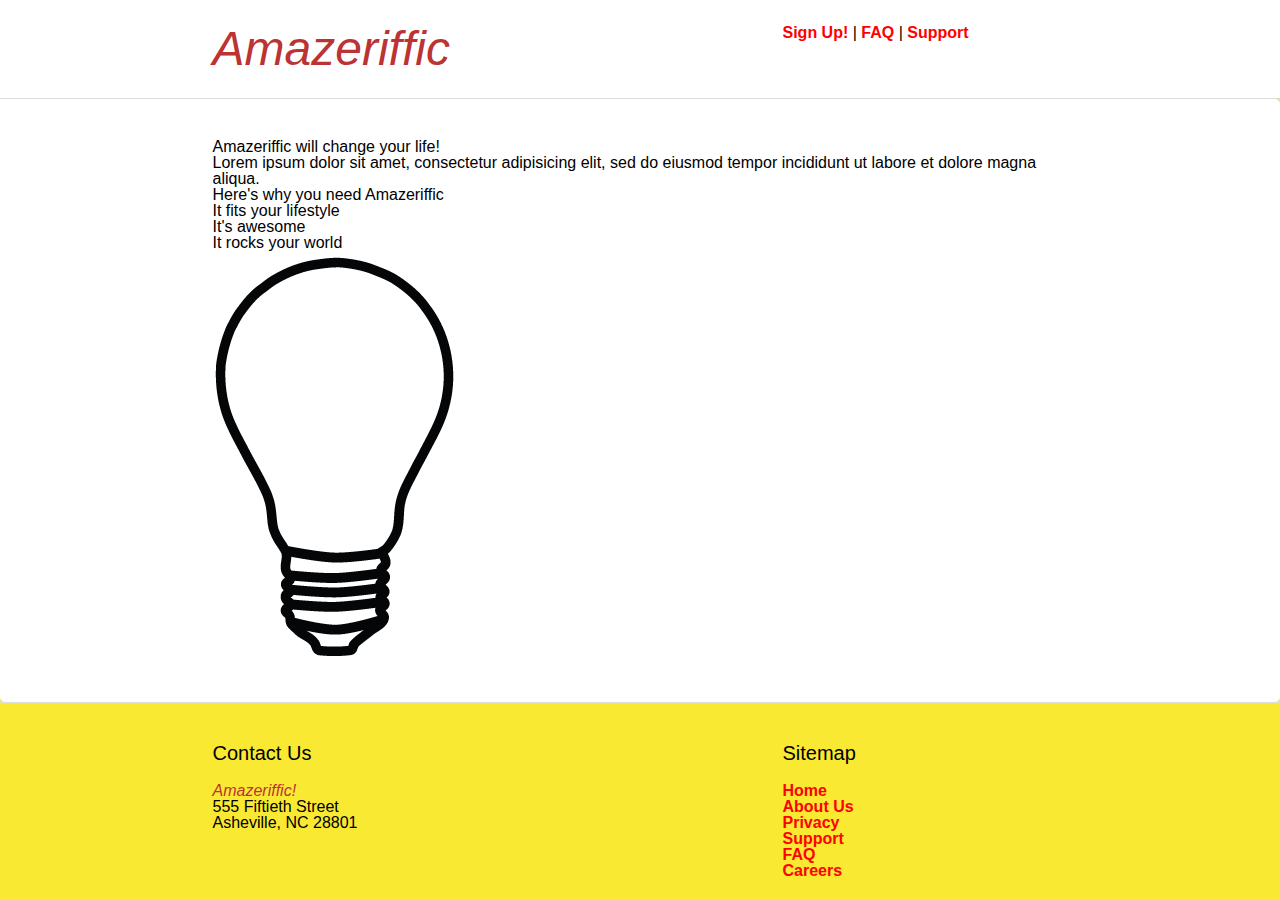
<file: html/index.html>
<!doctype html>
<html>
  <head>
    <title>Amazeriffic</title>
    <link href="../css/reset.css" rel="stylesheet" type="text/css">
    <link href="../css/style.css" rel="stylesheet" type="text/css">
  </head>

  <body>
    <header>
      <div class="container">
        <h1>Amazeriffic</h1>
        <nav>
          <a href="#">Sign Up!</a> |
          <a href="#">FAQ</a> |
          <a href="#">Support</a>
        </nav>
      </div>
    </header>

    <main>
      <div class="container">
        <div class="left">
          <h2>Amazeriffic will change your life!</h2>
          <p>Lorem ipsum dolor sit amet, consectetur adipisicing elit, sed do eiusmod tempor incididunt ut labore et dolore magna aliqua.</p>
      
          <h3>Here's why you need Amazeriffic</h3>
          <ul>
            <li>It fits your lifestyle</li>
            <li>It's awesome</li>
            <li>It rocks your world</li>
          </ul>
        </div>

        <div class="right">
          <img alt="lightbulb" src="../images/lightbulb.jpg">
        </div>
      </div>
    </main>
    
    <footer>
      <div class="container">
        <div class="left">
          <div class="contact">
            <h5>Contact Us</h5>
            <p>Amazeriffic!</p>
            <p>555 Fiftieth Street</p>
            <p>Asheville, NC 28801</p>
          </div>
        </div>
        <div class="sitemap">
          <h5>Sitemap</h5>
          <ul>
            <li><a href="#">Home</a></li>
            <li><a href="#">About Us</a></li>
            <li><a href="#">Privacy</a></li>
            <li><a href="#">Support</a></li>
            <li><a href="#">FAQ</a></li>
            <li><a href="#">Careers</a></li>
          </ul>
        </div>
      </div>
    </footer>
    <script type="text/javascript" src="../javascript/app.js"></script>
    <script src="http://code.jquery.com/jquery-2.0.3.min.js"></script>
  </body>
</html>
</file>
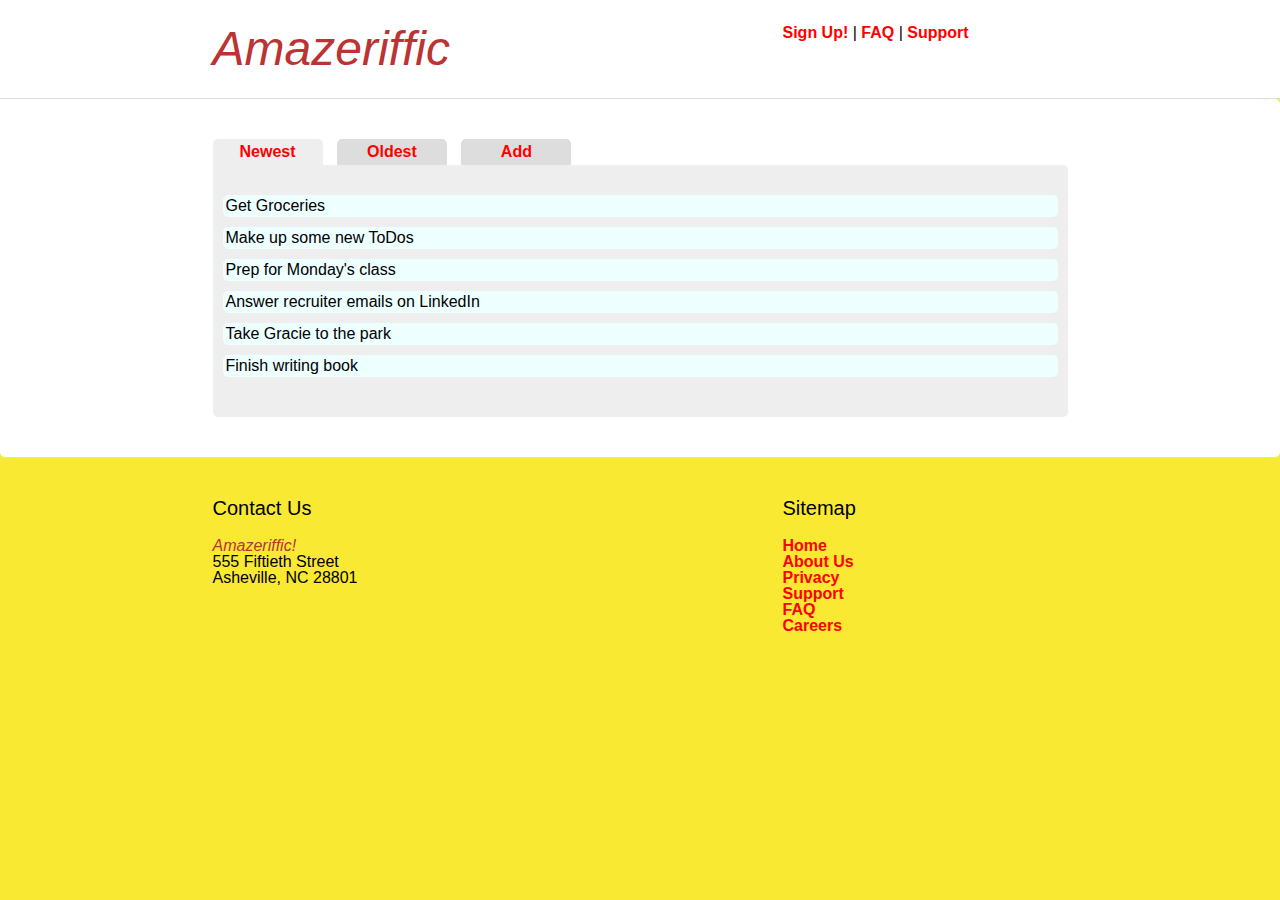
<file: html/index2.html>
<!doctype html>
<html>
  <head>
    <title>Amazeriffic</title>
    <link href="../css/reset.css" rel="stylesheet" type="text/css">
    <link href="../css/style.css" rel="stylesheet" type="text/css">
  </head>

  <body>
    <header>
      <div class="container">
        <h1>Amazeriffic</h1>
        <nav>
          <a href="#">Sign Up!</a> |
          <a href="#">FAQ</a> |
          <a href="#">Support</a>
        </nav>
      </div>
    </header>

<main>
	<div class="container">
		<div class="tabs">
			<a href=""><span class="active">Newest</span></a>
			<a href=""><span>Oldest</span></a>
			<a href=""><span>Add</span></a>
		</div>
	<div class="content">
		<ul>
			<li>Get Groceries</li>
			<li>Make up some new ToDos</li>
			<li>Prep for Monday's class</li>
			<li>Answer recruiter emails on LinkedIn</li>
			<li>Take Gracie to the park</li>
			<li>Finish writing book</li>
		</ul> 
		</div>
      </div>
    </main>
   
    <footer>
      <div class="container">
        <div class="left">
          <div class="contact">
            <h5>Contact Us</h5>
            <p>Amazeriffic!</p>
            <p>555 Fiftieth Street</p>
            <p>Asheville, NC 28801</p>
          </div>
        </div>
        <div class="sitemap">
          <h5>Sitemap</h5>
          <ul>
            <li><a href="#">Home</a></li>
            <li><a href="#">About Us</a></li>
            <li><a href="#">Privacy</a></li>
            <li><a href="#">Support</a></li>
            <li><a href="#">FAQ</a></li>
            <li><a href="#">Careers</a></li>
          </ul>
        </div>
      </div>
    </footer>
	  <script src="http://code.jquery.com/jquery-2.0.3.min.js"></script>
    <script src="../javascript/app.js"></script>
  </body>
</html>
</file>
<file: css/style.css>
body {
  background: #f9e933;
  font-family: 'Droid Sans', sans-serif;
}

header, main, footer {
  min-width: 855px;
}

header .container, main .container, footer .container {
  max-width: 855px;
  margin: auto;
}

header {
  padding: 25px 0 25px 0;
  background: white;
  overflow: auto;
  border-bottom: 1px solid #ddd;
}

/* MAIN LOGO */
h1 {
  font-family: 'Ubuntu', sans-serif;
  font-style: italic;
  font-size: 3em;
  color: #b33;
  float: left;
  width: 570px;
}

/* FOOTER HEADINGS */
h5 {
    font-family: 'Ubuntu', sans-serif;
    font-size: 1.25em;
    margin-bottom: 20px;
}

header nav {
  float: right;
  width: 285px;
}

a {
  color: #f00;
  text-decoration: none;
  font-weight: bold;
}

main {
    background: #fff;
    border-radius: 0 5px 5px 5px;;
    padding: 40px;
}

.tabs a span {
    border-radius: 5px 5px 0 0;
    display: inline-block;
    width: 100px;
    margin-right: 10px;
    text-align: center;
    background: #ddd;
    padding: 5px;
}

.tabs a .active {
    background: #eee;
}

main .content {
    padding: 30px 10px 30px 10px;
    border-radius: 0 5px 5px 5px;
    background: #eee;
}

main .content li {
    border-radius: 5px;
    padding: 3px;
    background: #eff;
    margin: 0 0 10px 0;
}

main .content button {
  font-weight: bold;
  padding: 0 3px 0 3px;
  border-radius: 5px;
  background: #ccc;
  cursor: pointer;
  margin-left: 5px;
  font-size: 1.3em;
}


main .content p {
    background: yellow;
}

main .content input {
    font-size: 1.5em;
}

footer {
    border-top: 1px solid #ddd;
    padding: 40px 0 20px 0;
}

footer .contact {
  float: left;
  width: 570px;    
}

footer .contact p:nth-child(2) {
  color: #b33;
  font-style: italic;
}

footer .sitemap {
    float: right;
    width: 285px;
}

footer ul {
    width: 230px;
}

li {
    list-style: none;
}

footer .sitemap .left {
    float: left;
}

footer .sitemap .right {
    float: right;
}
/*  for index2.html*/
.tabs a span {
display: inline-block; 
border-radius: 5px 5px 0 0;
width: 100px; 
margin-right: 10px;
text-align: center;
background: #ddd;
padding: 5px;
}
 .tabs a span.active {
        background: #eee;
}
</file>
